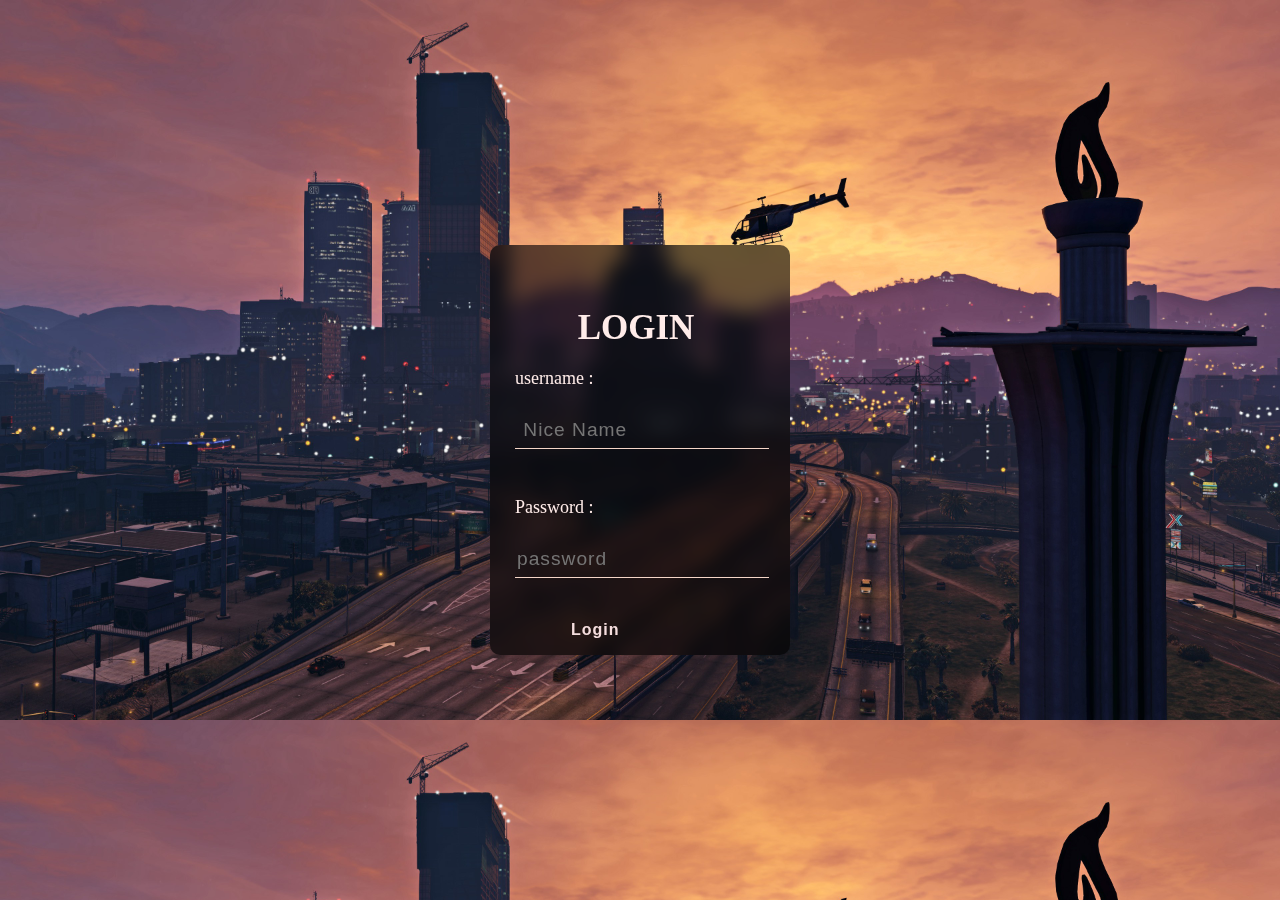
<file: index.html>
<!DOCTYPE html>
<html lang="en">
<head>
    <meta charset="UTF-8">
    <meta name="viewport" content="width=device-width, initial-scale=1.0">
    <title>Login</title>
    <link rel="stylesheet" href="form.css">
    <script src="valid.js"></script>
</head>
<body> 
    <div class="form">
        <h1>LOGIN</h1>
       
            <p>username : </p>
            <input type="text" name="" placeholder=" Nice Name">
            <p>Password :</p>
            <input type="password" name="" placeholder="password" id="pass">
            <input type="submit" name="" value="Login" onclick="validate()">
    </div>
    <div>
        <p id="length"></p>
    </div>
</body>
</html>
</file>
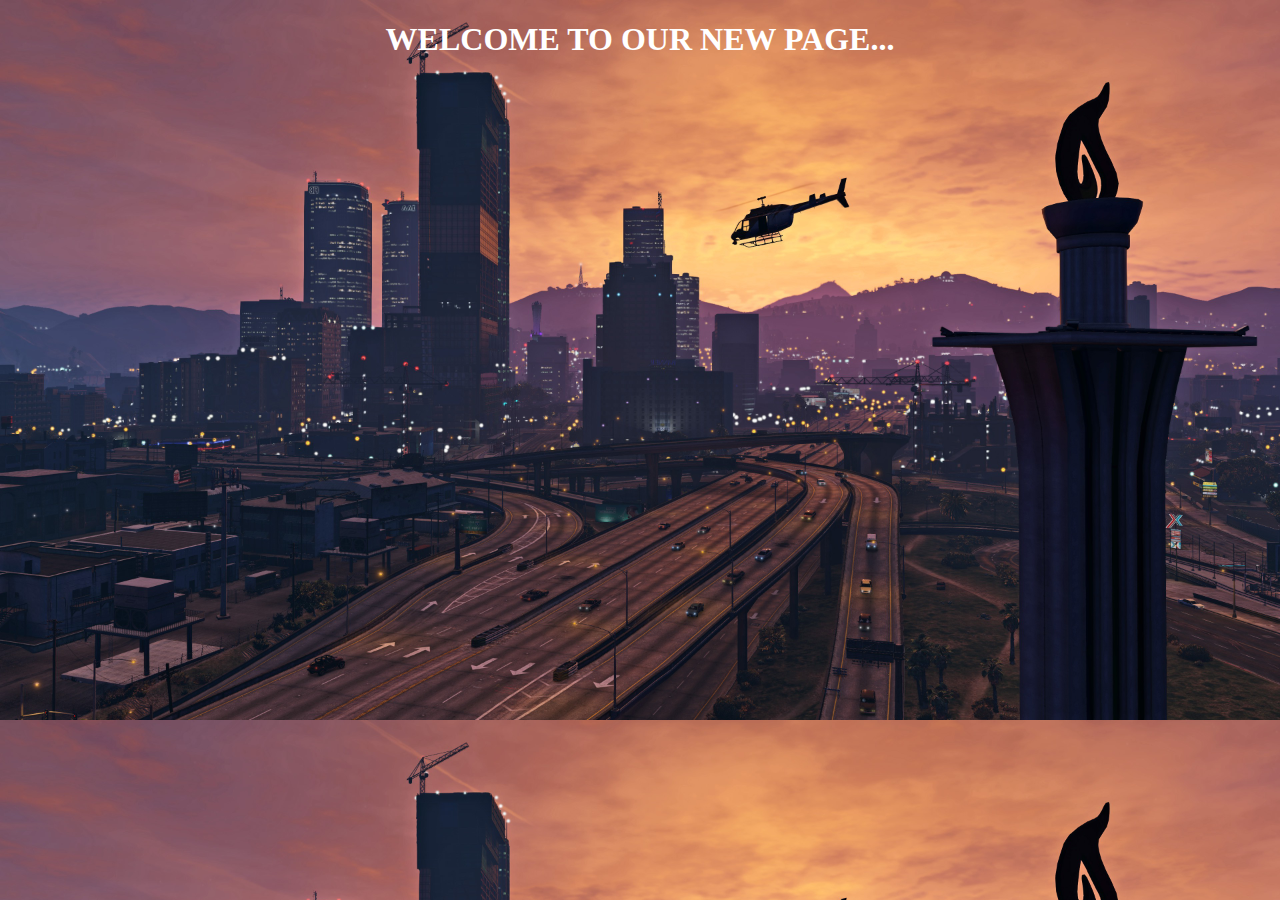
<file: newpage.html>
<!DOCTYPE html>
<html lang="en">
<head>
    <meta charset="UTF-8">
    <meta name="viewport" content="width=device-width, initial-scale=1.0">
    <title>new page</title>
</head>
<style>
body{
  background-image: url('R.jpg');
  background-size: cover;
} 

h1{
    text-align: center;
    color: #ffffff;
}

@media  (max-width:700px){
    body{
   background: url(r2.jpg);
   background-size: cover;
}
}
</style>
<body>
    <h1><b> WELCOME TO OUR NEW PAGE...</b></h1>
</body>
</html>
</file>
<file: form.css>
body{
   background-image: url('R.jpg');
   background-size: cover;

}
.form{
    width: 250px;
    height: 330px;
    color: rgb(255, 236, 233);
    background: rgba(0,0,0,0.6);
   backdrop-filter:blur(10px);
position: absolute;
top:50%;
left: 50%;
transform: translate(-50%,-50%);
padding: 40px 25px;
border-radius: 10px;
}
.form h1{
    width: 220px;
    text-align: center;
    padding-left: 11px;
    font-size:35px;
    margin-bottom: 20px;
}
.form p{
    padding-bottom: -15px;
    font-size: large
  
}

.form input{
   width: 100%;
   height: 35px;
   padding-top: 5px;
   margin-bottom: 30px;
   background:transparent;
   border-bottom: 1px solid #f5d6c8;
   border-top: none;
   border-left: none;
   border-right: none;          
   font-size: 15px;
   letter-spacing: 1px;
   color: #ffffff;
   font-size: larger;
}
.form input[type="submit"]
{
    width: 60px;
    margin-left: 50px;
    border: none;
    height: 40px;
    color:#f4dddd;
    
    font-weight: bold;
    font-size: 16px;

    cursor: pointer;
    transition: 0.5s;
}
.form input[type="submit"]:hover{
    cursor: pointer;
  border-bottom: 1px solid #f5d6c8;
transition: 0.4s;
    color:rgba(238, 228, 202, 0.959)
    
}
@media  (max-width:700px){
    body{
   background: url(r2.jpg);
   background-size: cover;
}
}
</file>
